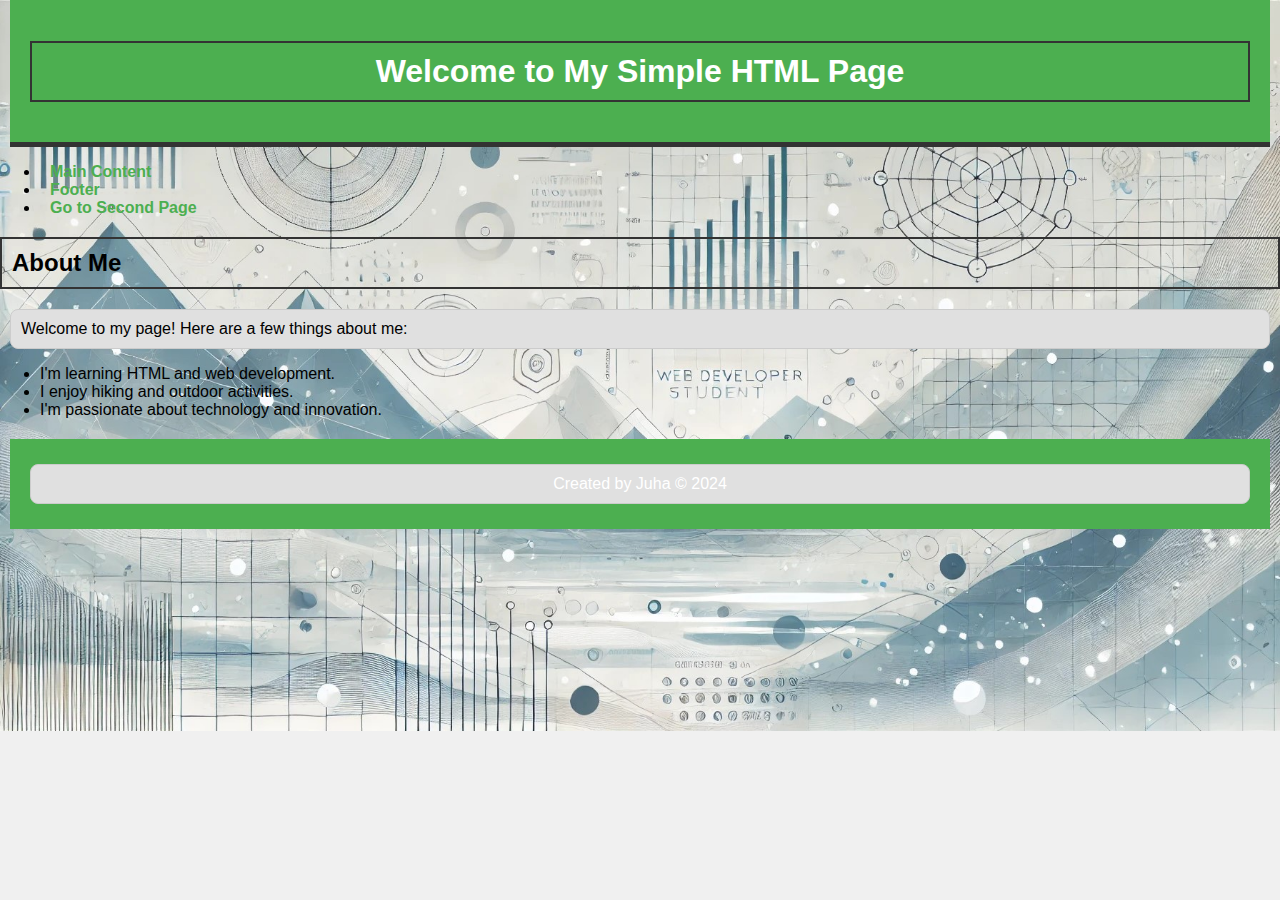
<file: index.html>
<!DOCTYPE html>
<html lang="en">
<head>
    <meta charset="UTF-8">
    <meta name="viewport" content="width=device-width, initial-scale=1.0">
    <link rel="stylesheet" href="styles.css">
    <title>My Simple HTML Page</title>
</head>
<body>
    <!-- Header Section -->
    <header>
        <h1>Welcome to My Simple HTML Page</h1>

    </header>

    <!-- Navigation Menu -->
    <nav>
        <ul>
            <li><a href="#main-content">Main Content</a></li>
            <li><a href="#footer">Footer</a></li>
            <li><a href="second.html">Go to Second Page</a></li>

        </ul>
    </nav>

    <!-- Main Content Section -->
    <main id="main-content">
        <h2>About Me</h2>
        <p>Welcome to my page! Here are a few things about me:</p>
        <ul>
            <li>I'm learning HTML and web development.</li>
            <li>I enjoy hiking and outdoor activities.</li>
            <li>I'm passionate about technology and innovation.</li>
        </ul>
    </main>

    <!-- Footer Section -->
    <footer id="footer">
        <p>Created by Juha &copy; 2024</p>
    </footer>
</body>
</html>
</file>
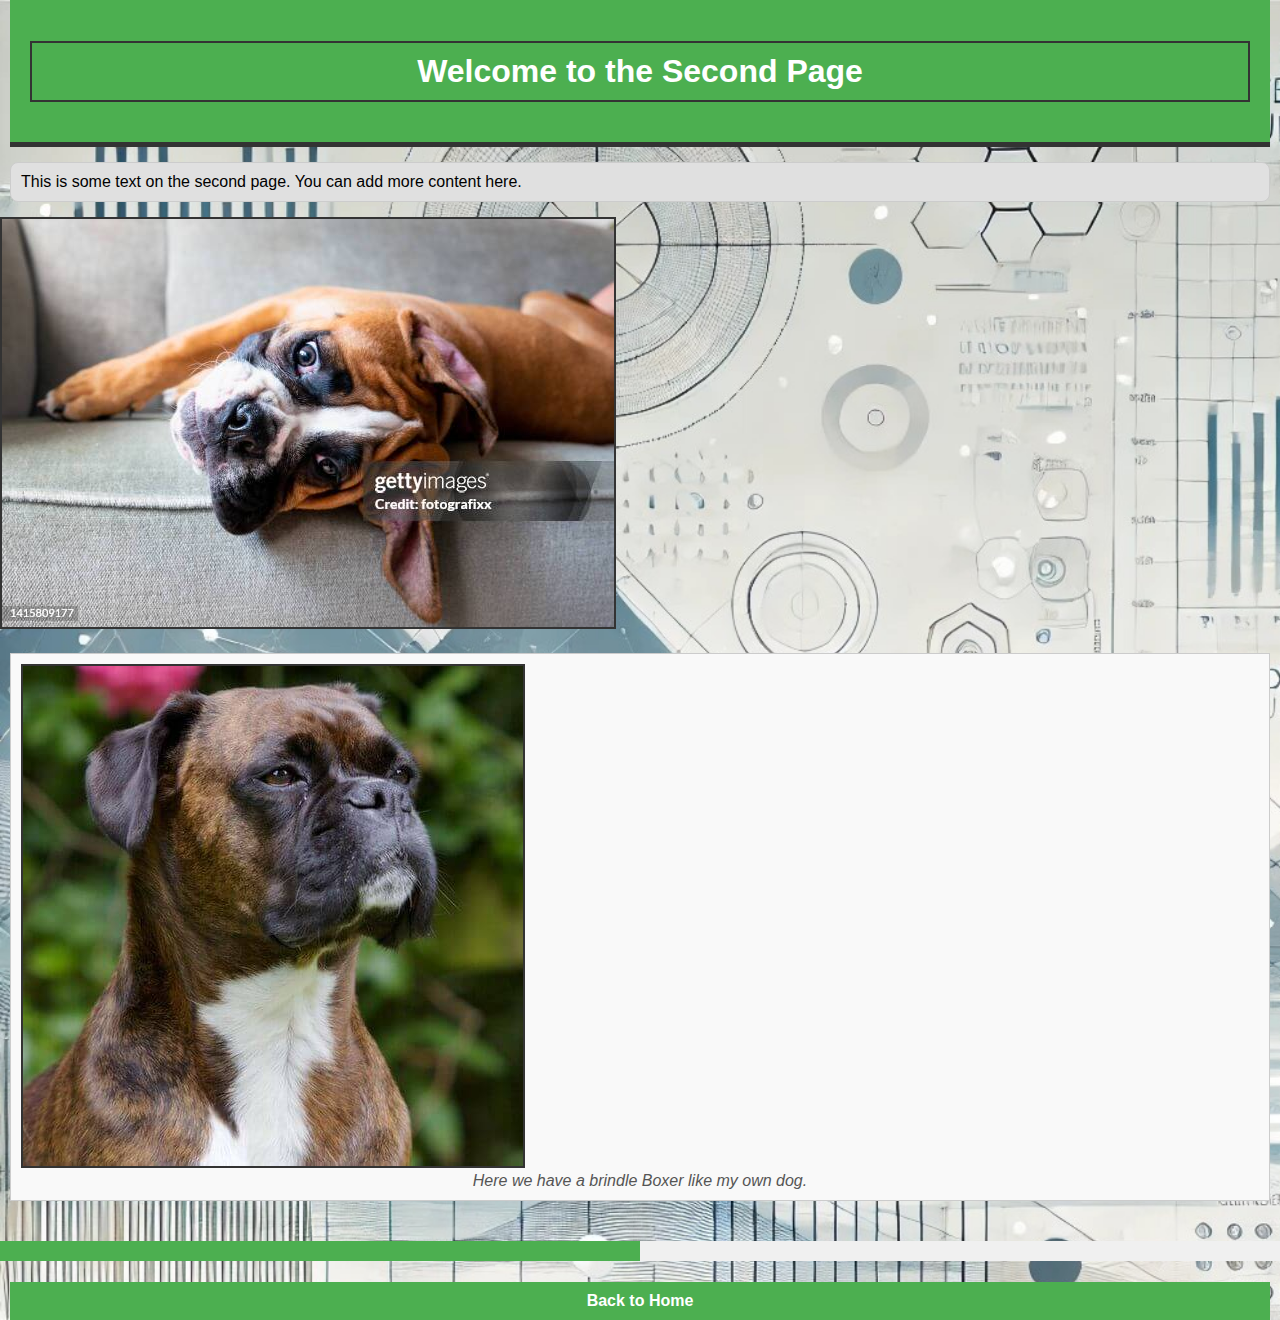
<file: second.html>
<!DOCTYPE html>
<html lang="en">
<head>
    <meta charset="UTF-8">
    <meta name="viewport" content="width=device-width, initial-scale=1.0">
    <title>Second Page</title>
    <link rel="stylesheet" href="styles.css">
</head>
<body>
    <header>
        <h1>Welcome to the Second Page</h1>
    </header>
    <p>This is some text on the second page. You can add more content here.</p>
    
    <!-- Link to index.html -->
    <a href="index.html" style="position: absolute; top: 0; left: 0;">Go to Index</a>
<!-- Image element -->
<img src="image1.jpg" alt="Picture of a Boxer puppy">
<!-- Figure and figcaption -->
<figure>
    <img src="image2.jpg" alt="Description of Second Image">
    <figcaption>Here we have a brindle Boxer like my own dog.</figcaption>
</figure>
<!-- Progress element -->
<progress value="50" max="100">50%</progress>



    <footer>
        <a href="index.html">Back to Home</a>
    </footer>
</body>
</html>
</file>
<file: styles.css>
/* General body styling */
body {
    font-family: Arial, sans-serif; /* Set a default font */
    background-color: #f0f0f0; /* Light grey background */
    background-image: url('background.jpg'); /* Optional background image */
    background-size: cover; /* Cover the entire page */
    background-repeat: no-repeat; /* Prevent the image from repeating */
    margin: 0;
    padding: 0;
}

/* Header styling */
header {
    background-color: #4CAF50; /* Green background for the header */
    color: white; /* White text color */
    padding: 20px;
    text-align: center;
    border-bottom: 5px solid #333; /* Add bottom border */
}

/* Footer styling */
footer {
    background-color: #4CAF50; /* Green background for the footer */
    color: white;
    padding: 10px;
    text-align: center;
    margin-top: 20px;
}

/* Style links */
a {
    color: #4CAF50; /* Green links */
    text-decoration: none; /* Remove underline */
    font-weight: bold;
    margin: 10px;
}

/* Add background color and rounded borders to paragraphs */
p {
    background-color: #e0e0e0; /* Light grey background for paragraphs */
    border: 1px solid #ccc; /* Light grey border */
    border-radius: 8px; /* Rounded corners */
    padding: 10px;
    margin: 15px 0; /* Add spacing around paragraphs */
}

/* Add borders to headings */
h1, h2 {
    border: 2px solid #333; /* Dark grey border for headings */
    padding: 10px;
    margin-bottom: 20px;
}

/* Style for image elements */
img {
    max-width: 100%; /* Ensure images do not overflow the container */
    height: auto;
    border: 2px solid #333; /* Add a border around images */
}

/* Styling for figure and figcaption */
figure {
    margin: 20px 0;
    padding: 10px;
    border: 1px solid #ccc; /* Light grey border around figure */
    background-color: #f9f9f9; /* Light background for figure */
}

figcaption {
    text-align: center;
    font-style: italic;
    color: #555; /* Dark grey for caption text */
}

/* Progress bar styling */
progress {
    width: 100%; /* Full width */
    height: 20px;
    margin-top: 20px;
    background-color: #ccc;
}

progress::-webkit-progress-bar {
    background-color: #f0f0f0; /* Background for progress bar */
}

progress::-webkit-progress-value {
    background-color: #4CAF50; /* Green progress fill */
}

/* Additional margins and paddings for clear layout */
header, footer, p, figure {
    margin-left: 10px;
    margin-right: 10px;
}

/* Style links in the header */
header a, footer a {
    color: white; /* White text for links in header and footer */
    text-decoration: none; /* No underline */
}

/* Ensure consistent margin for layout */
* {
    box-sizing: border-box;
}
</file>
